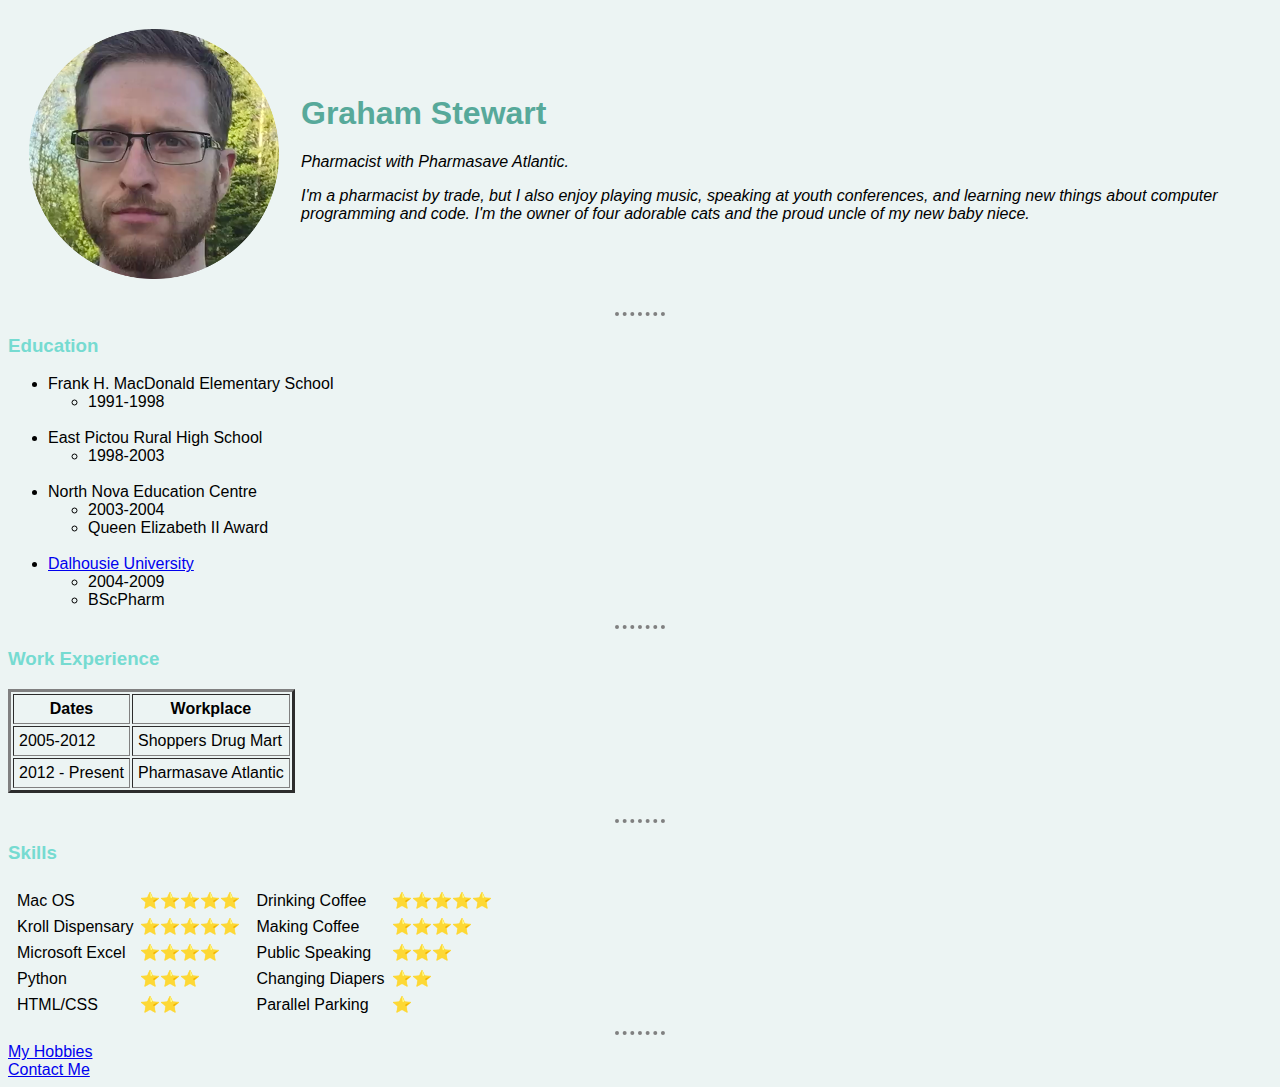
<file: index.html>
<!DOCTYPE html>
<html lang="en">

<head>
  <meta charset="UTF-8">
  <title>Graham's CV</title>
  <link rel="stylesheet" type="text/css" href="styles.css">

</head>

<body>
  <table cellspacing="20" />
  <tr>
    <td> <img src="profilephoto.png" type="img" alt="Picture of Graham"></td>
    <td>
      <h1>Graham Stewart</h1>
      <p><em>Pharmacist with Pharmasave Atlantic.</p>
      <p>I'm a pharmacist by trade, but I also enjoy playing music, speaking at youth conferences, and learning new things about computer programming and code. I'm the owner of four adorable cats and the proud uncle of my new baby niece.</p>
    </td>
  </tr>

  </table>
  <hr>
  <h3>Education</h3>
  <ul>
    <li>Frank H. MacDonald Elementary School</li>
    <ul>
      <li>
        1991-1998
      </li>
      <br>
    </ul>
    <li>East Pictou Rural High School</li>
    <ul>
      <li>1998-2003</li>
      <br>
    </ul>
    <li>North Nova Education Centre</li>
    <ul>
      <li>2003-2004</li>
      <li>Queen Elizabeth II Award</li>
      <br>
    </ul>
    <li><a href="https://www.dal.ca/">Dalhousie University</a></li>
    <ul>
      <li>2004-2009</li>
      <li>BScPharm</li>
    </ul>
  </ul>

  <hr>

  <h3>Work Experience</h3>
  <table border="3" cellpadding="5">
    <tbody>
      <tr>
        <td>2005-2012</td>
        <td>Shoppers Drug Mart</td>
      </tr>
      <tr>
        <td>2012 - Present</td>
        <td>Pharmasave Atlantic</td>
      </tr>
    </tbody>
    <thead>
      <tr>
        <th>Dates</th>
        <th>Workplace</th>
      </tr>
    </thead>
  </table>
  <br>
  <hr>

  <h3>Skills</h3>
  <table>

    <tr>
      <td>
        <table cellspacing="5">
          <tr>
            <td>Mac OS</td>
            <td>⭐️⭐️⭐️⭐️⭐️</td>
          </tr>
          <tr>
            <td>Kroll Dispensary</td>
            <td>⭐️⭐️⭐️⭐️⭐️</td>
          </tr>
          <tr>
            <td>Microsoft Excel</td>
            <td>⭐️⭐️⭐️⭐️</td>
          </tr>
          <tr>
            <td>Python</td>
            <td>⭐️⭐️⭐️</td>
          </tr>
          <tr>
            <td>HTML/CSS</td>
            <td>⭐️⭐️</td>
          </tr>
        </table>
      </td>
      <td>
        <table cellspacing="5">
          <tr>
            <td>Drinking Coffee</td>
            <td>⭐️⭐️⭐️⭐️⭐️</td>
          </tr>
          <tr>
            <td>Making Coffee</td>
            <td>⭐️⭐️⭐️⭐️</td>
          </tr>
          <tr>
            <td>Public Speaking</td>
            <td>⭐️⭐️⭐️</td>
          </tr>
          <tr>
            <td>Changing Diapers</td>
            <td>⭐️⭐️</td>
          </tr>
          <tr>
            <td>Parallel Parking</td>
            <td>⭐️</td>
          </tr>
        </table>
      </td>
    </tr>
  </table>

  <hr>

  <a href="hobbies.html">My Hobbies</a>
  <br>
  <a href="contact-me.html">Contact Me</a><br>

</body>

</html>
</file>
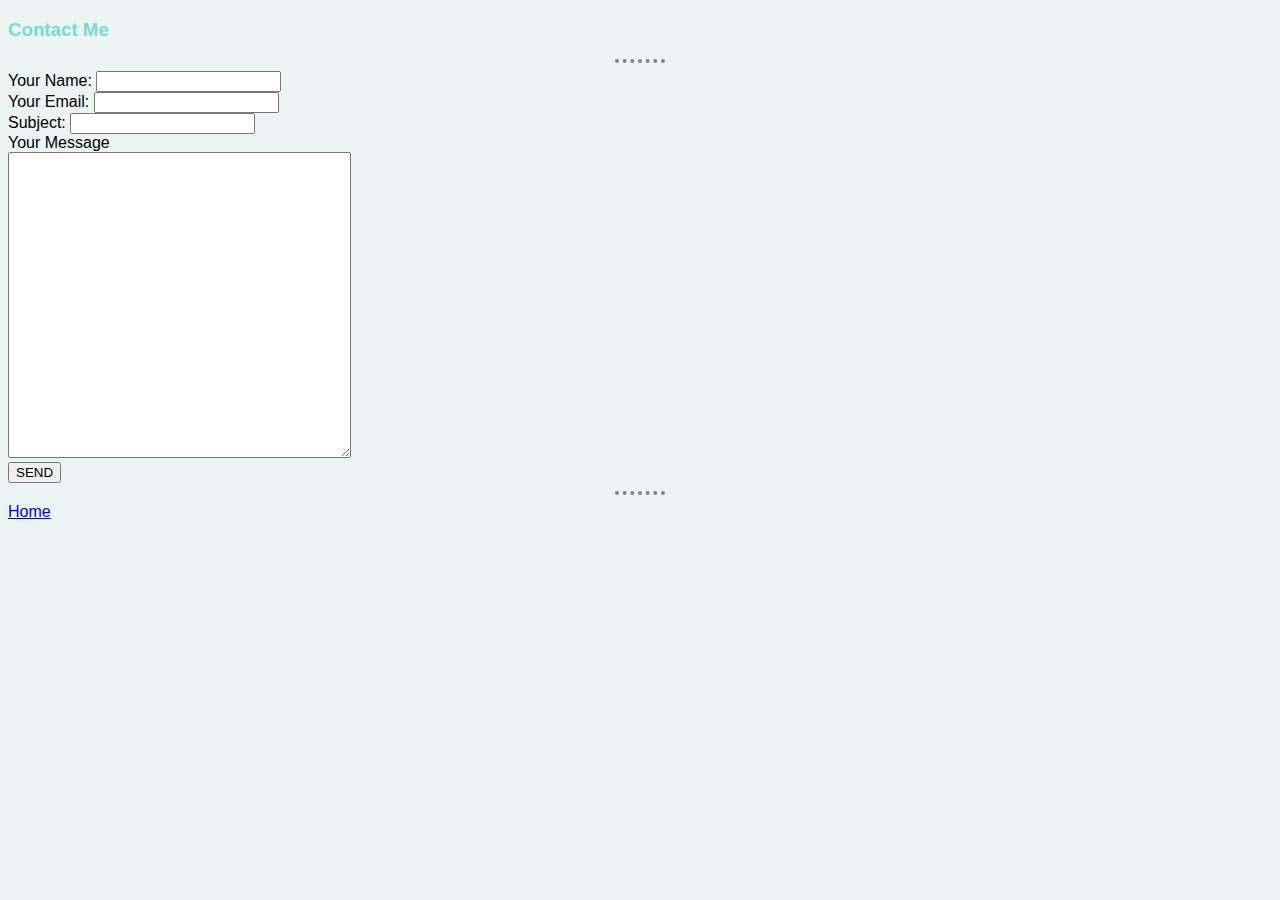
<file: contact-me.html>
<!DOCTYPE html>
<html lang="en" dir="ltr">

<head>
  <meta charset="utf-8">
  <title>Contact Information</title>
  <link rel="stylesheet" type="text/css" href="styles.css">
</head>

<body>
  <h3>Contact Me</h3>
  <hr>
  <form action="mailto:grahamtstewart@gmail.com" method="post" enctype="text/plain">
    <label>Your Name: </label><input type="text" name="yourName" value=""><br>
    <label>Your Email: </label><input type="email" name="yourEmail" value=""><br>
    <label>Subject: </label><input type="text" name="yourSubject" value=""><br>
    <label>Your Message</label><br>
    <textarea name="your Message" rows="20" cols="40"></textarea><br>

    <input type="submit" name="" value="SEND">

  </form>
  <hr>

  <a href="index.html">Home</a>
  
</body>

</html>
</file>
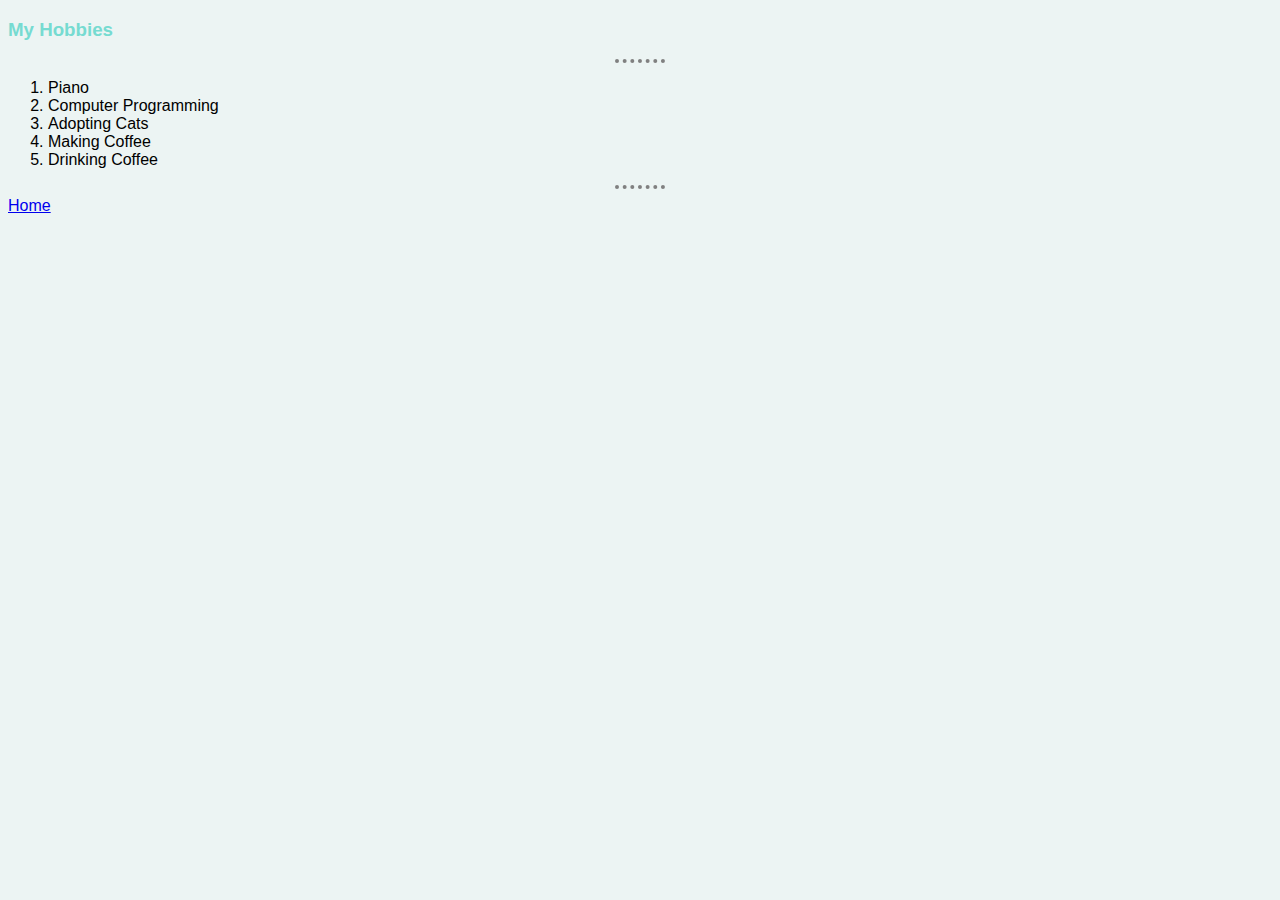
<file: hobbies.html>
<!DOCTYPE html>
<html lang="en" dir="ltr">

<head>
  <meta charset="utf-8">
  <title>My Hobbies</title>
  <link rel="stylesheet" type="text/css" href="styles.css">
</head>

<body>
  <h3>My Hobbies</h3>
  <hr>
  <ol start="1" type="1">
    <li>Piano</li>
    <li>Computer Programming</li>
    <li>Adopting Cats</li>
    <li>Making Coffee</li>
    <li>Drinking Coffee</li>
  </ol>

  <hr>

  <a href="index.html">Home</a>
</body>

</html>
</file>
<file: styles.css>
/* <style> */


body {
  background-color: #ecf4f3;
  font-family: "Trebuchet MS", sans-serif, serif;
}

hr {
  /* background-color: none; */
  /* height: 50px; */
  border-style: none;
  border-top-style: dotted;
  border-color: grey;
  border-width: 4px;
  /* border-bottom-style: none; */
  /* height: 0px; */
  width: 50px;
  /* border-spacing: 8px; */
}

h1 {
  color: #57a99a;
}

h3 {
  color: #76dbd1;
}
</file>
